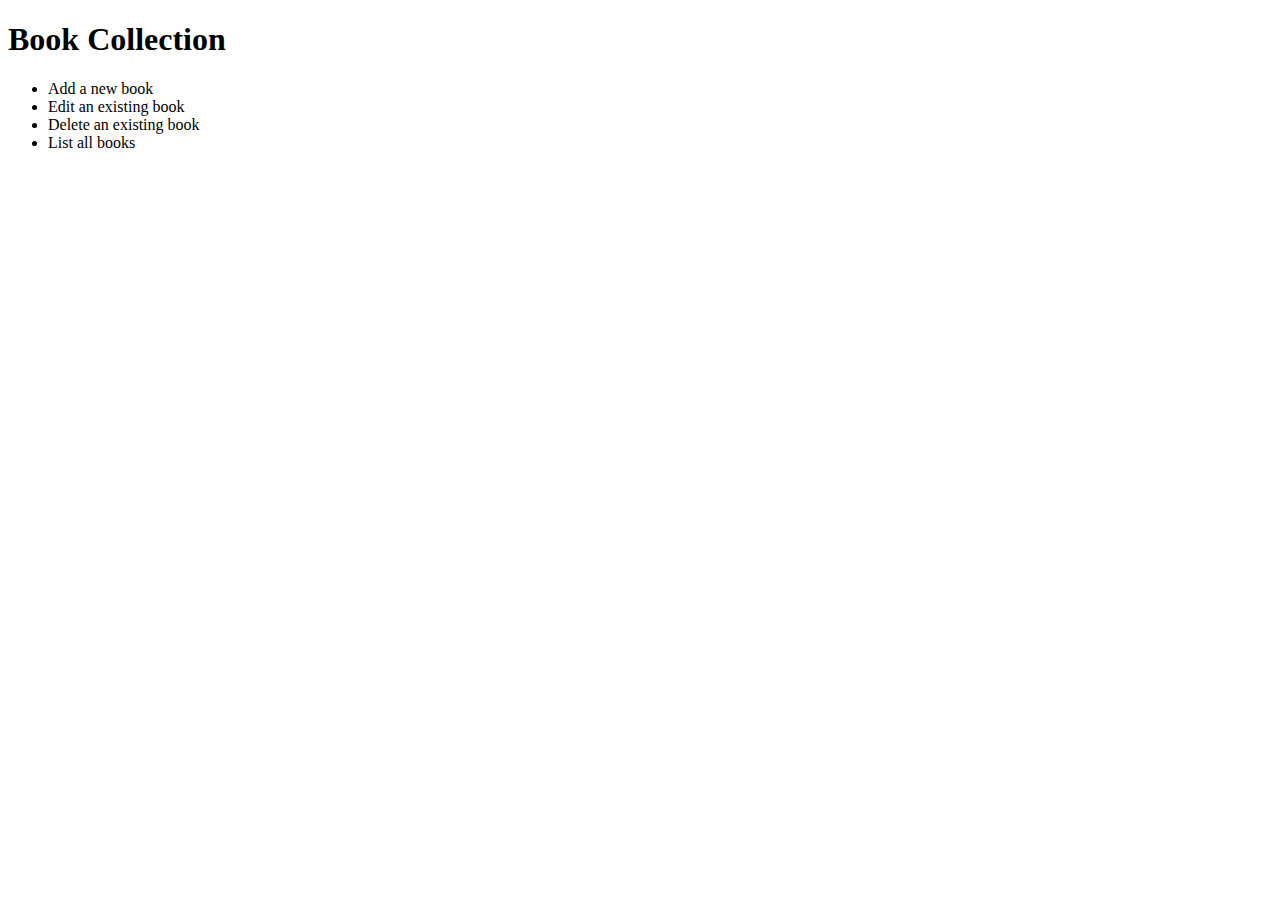
<file: src/main/resources/templates/index.html>
<!DOCTYPE html>
<html lang="en" xmlns="http://www.w3.org/1999/xhtml" xmlns:th="http://www.thymeleaf.org">
<head>
    <meta charset="utf-8">
    <meta name="viewport" content="width=device-width, initial-scale=1">
    <meta http-equiv="x-ua-compatible" content="ie=edge">
    <title>Book Collection</title>
    <link th:href="@{/styles/main.css}" rel="stylesheet" media="screen"/>
</head>
<body>
    <div><h1>Book Collection</h1></div>

    <ul>
        <li><a th:href="@{/add-form}">Add a new book</a></li>
        <li><a th:href="@{/edit-form}">Edit an existing book</a></li>
        <li><a th:href="@{/delete-form}">Delete an existing book</a></li>
        <li><a th:href="@{/list-form}">List all books</a></li>
    </ul>
</body>
</html>
</file>
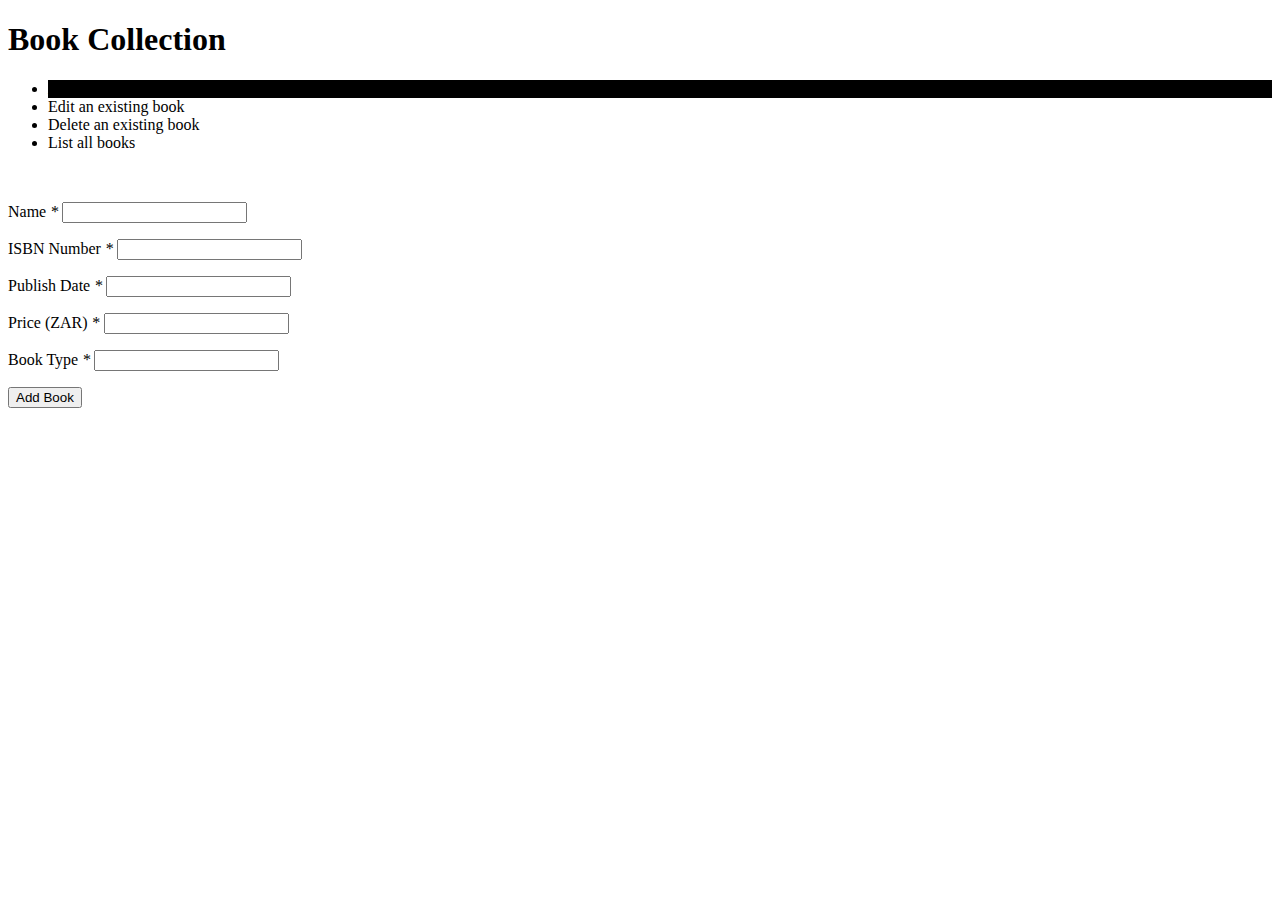
<file: src/main/resources/templates/add-new-book.html>
<!DOCTYPE html>
<html lang="en" xmlns="http://www.w3.org/1999/xhtml" xmlns:th="http://www.thymeleaf.org">
<head>
    <meta charset="utf-8">
    <meta name="viewport" content="width=device-width, initial-scale=1">
    <meta http-equiv="x-ua-compatible" content="ie=edge">
    <title>Book Collection</title>
    <link th:href="@{/styles/main.css}" rel="stylesheet" media="screen"/>
</head>
<body>
<div><h1>Book Collection</h1></div>

<ul>
    <li style="background-color: black;"><a th:href="@{/add-form}">Add a new book</a></li>
    <li><a th:href="@{/edit-form}">Edit an existing book</a></li>
    <li><a th:href="@{/delete-form}">Delete an existing book</a></li>
    <li><a th:href="@{/list-form}">List all books</a></li>
</ul>
<br>

<form class="myForm" th:action="@{/add-form}" th:method="post" th:object="${book}">
    <p>
        <label>Name <em class="wildcard">*</em>
            <input type="text" name="book_name" th:field="*{name}" required>
        </label>
    </p>
    <p>
        <label>ISBN Number <em class="wildcard">*</em>
            <input type="text" name="book_isbn" th:field="*{isbn}" required>
        </label>
    </p>
    <p>
        <label>Publish Date <em class="wildcard">*</em>
            <input type="text" name="book_publish_dt" th:field="*{publishDate}" required>
        </label>
    </p>
    <p>
        <label>Price (ZAR) <em class="wildcard">*</em>
            <input type="text" name="book_price" th:field="*{price}" required>
        </label>
    </p>
    <p>
        <label>Book Type <em class="wildcard">*</em>
            <input type="text" name="book_type" th:field="*{bookType}" required>
        </label>
    </p>
    <p><button type="submit">Add Book</button></p>
</form>


</body>
</html>
</file>
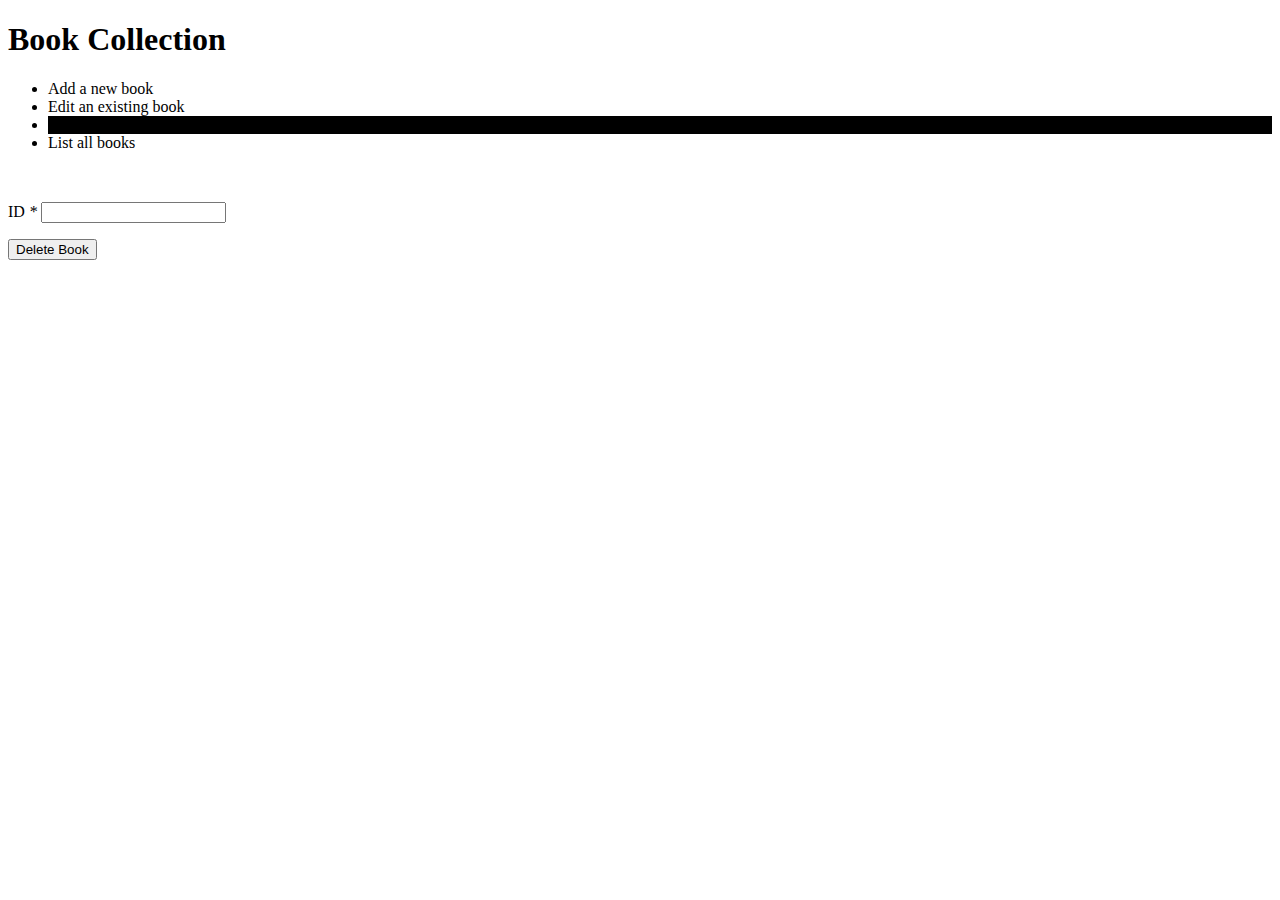
<file: src/main/resources/templates/delete-existing-book.html>
<!DOCTYPE html>
<html lang="en" xmlns="http://www.w3.org/1999/xhtml" xmlns:th="http://www.thymeleaf.org">
<head>
    <meta charset="utf-8">
    <meta name="viewport" content="width=device-width, initial-scale=1">
    <meta http-equiv="x-ua-compatible" content="ie=edge">
    <title>Book Collection</title>
    <link th:href="@{/styles/main.css}" rel="stylesheet" media="screen"/>
</head>
<body>
<div><h1>Book Collection</h1></div>

<ul>
    <li><a th:href="@{/add-form}">Add a new book</a></li>
    <li><a th:href="@{/edit-form}">Edit an existing book</a></li>
    <li style="background-color: black;"><a th:href="@{/delete-form}">Delete an existing book</a></li>
    <li><a th:href="@{/list-form}">List all books</a></li>
</ul>
<br>

<form class="myForm" th:action="@{/delete-form}" th:method="post" th:object="${book}">
    <p>
        <label>ID <em class="wildcard">*</em>
            <input type="text" name="id" th:field="*{id}" required>
        </label>
    </p>
    <p><button type="submit">Delete Book</button></p>
</form>

</body>
</html>
</file>
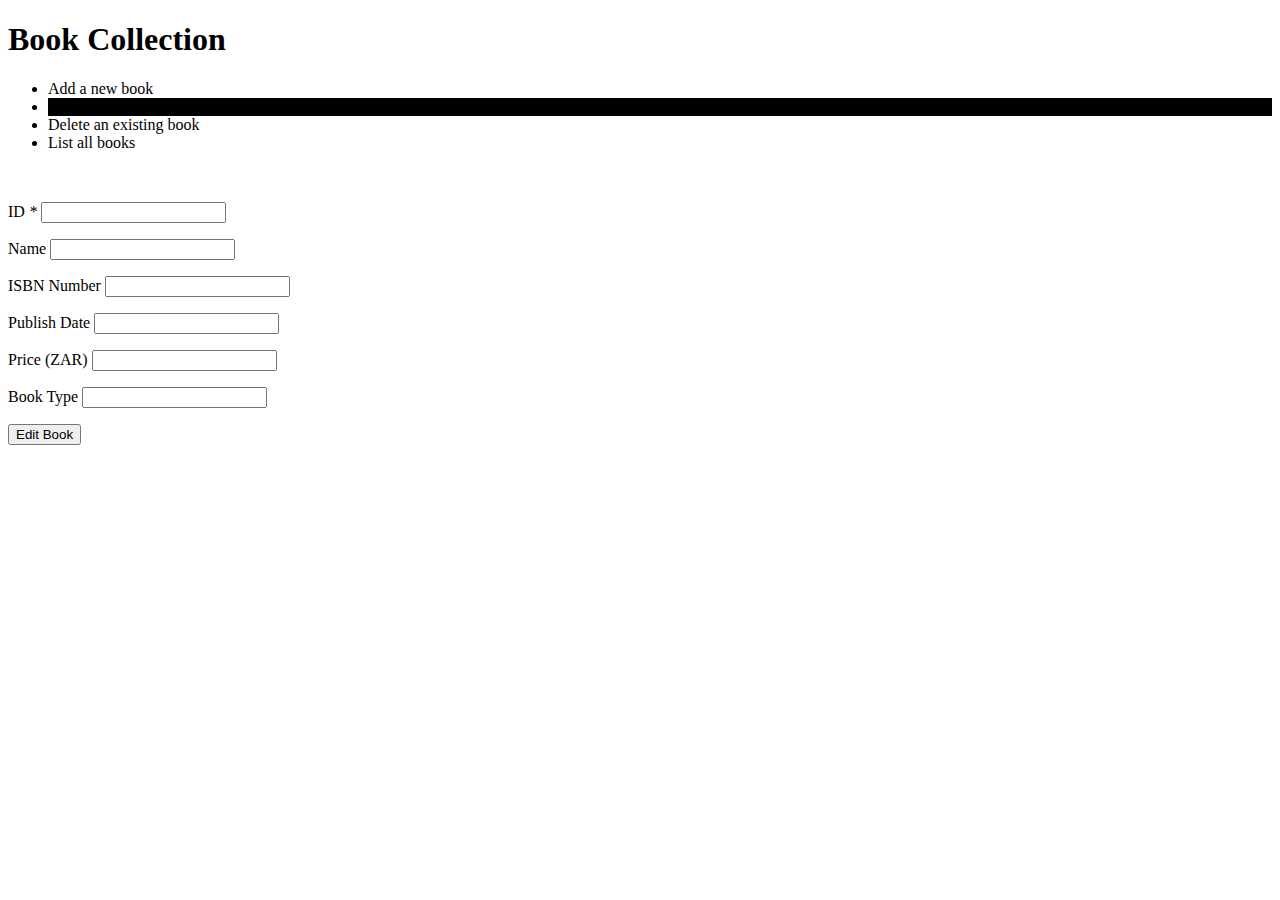
<file: src/main/resources/templates/edit-existing-book.html>
<!DOCTYPE html>
<html lang="en" xmlns="http://www.w3.org/1999/xhtml" xmlns:th="http://www.thymeleaf.org">
<head>
    <meta charset="utf-8">
    <meta name="viewport" content="width=device-width, initial-scale=1">
    <meta http-equiv="x-ua-compatible" content="ie=edge">
    <title>Book Collection</title>
    <link th:href="@{/styles/main.css}" rel="stylesheet" media="screen"/>
</head>
<body>
<div><h1>Book Collection</h1></div>

<ul>
    <li><a th:href="@{/add-form}">Add a new book</a></li>
    <li style="background-color: black;"><a th:href="@{/edit-form}">Edit an existing book</a></li>
    <li><a th:href="@{/delete-form}">Delete an existing book</a></li>
    <li><a th:href="@{/list-form}">List all books</a></li>
</ul>
<br>

<form class="myForm" th:action="@{/edit-form}" th:method="post" th:object="${book}">
    <p>
        <label>ID <em class="wildcard">*</em>
            <input type="text" name="id" th:field="*{id}" required>
        </label>
    </p>
    <p>
        <label>Name
            <input type="text" name="book_name" th:field="*{name}">
        </label>
    </p>
    <p>
        <label>ISBN Number
            <input type="text" name="book_isbn" th:field="*{isbn}">
        </label>
    </p>
    <p>
        <label>Publish Date
            <input type="text" name="book_publish_dt" th:field="*{publishDate}">
        </label>
    </p>
    <p>
        <label>Price (ZAR)
            <input type="text" name="book_price" th:field="*{price}">
        </label>
    </p>
    <p>
        <label>Book Type
            <input type="text" name="book_type" th:field="*{bookType}">
        </label>
    </p>
    <p><button type="submit">Edit Book</button></p>
</form>


</body>
</html>
</file>
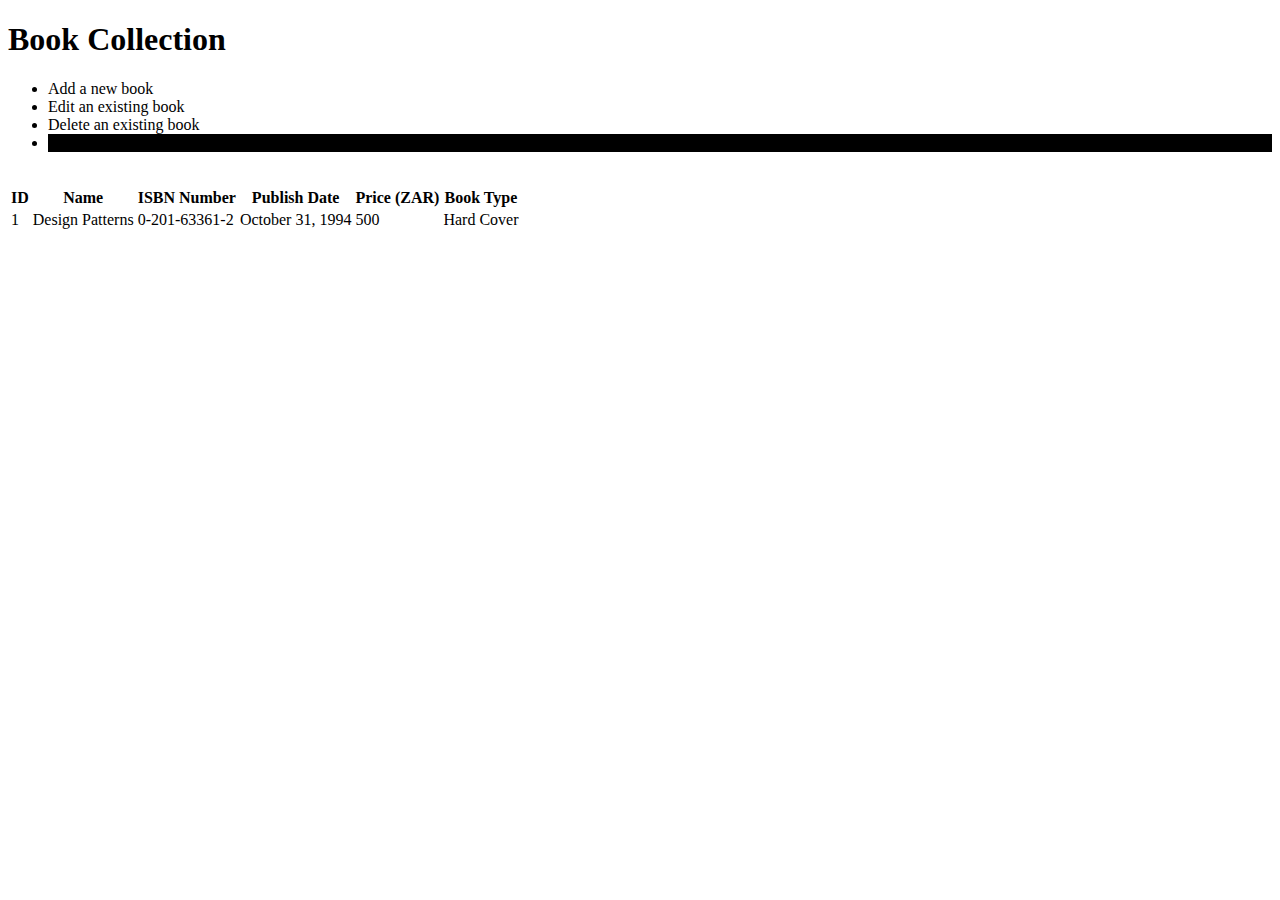
<file: src/main/resources/templates/list-all-books.html>
<!DOCTYPE html>
<html lang="en" xmlns="http://www.w3.org/1999/xhtml" xmlns:th="http://www.thymeleaf.org">
<head>
    <meta charset="utf-8">
    <meta name="viewport" content="width=device-width, initial-scale=1">
    <meta http-equiv="x-ua-compatible" content="ie=edge">
    <title>Book Collection</title>
    <link th:href="@{/styles/main.css}" rel="stylesheet" media="screen"/>
</head>
<body>
<div><h1>Book Collection</h1></div>

<ul>
    <li><a th:href="@{/add-form}">Add a new book</a></li>
    <li><a th:href="@{/edit-form}">Edit an existing book</a></li>
    <li><a th:href="@{/delete-form}">Delete an existing book</a></li>
    <li style="background-color: black;"><a th:href="@{/list-form}">List all books</a></li>
</ul>
<br>

<table>
    <tr>
        <th>ID</th>
        <th>Name</th>
        <th>ISBN Number</th>
        <th>Publish Date</th>
        <th>Price (ZAR)</th>
        <th>Book Type</th>
    </tr>
    <tr th:each="book : ${books}">
        <td th:text="${book.id}">1</td>
        <td th:text="${book.name}">Design Patterns</td>
        <td th:text="${book.isbn}">0-201-63361-2</td>
        <td th:text="${book.publishDate}">October 31, 1994</td>
        <td th:text="${book.price}">500</td>
        <td th:text="${book.bookType}">Hard Cover</td>
    </tr>
</table>

</body>
</html>
</file>
